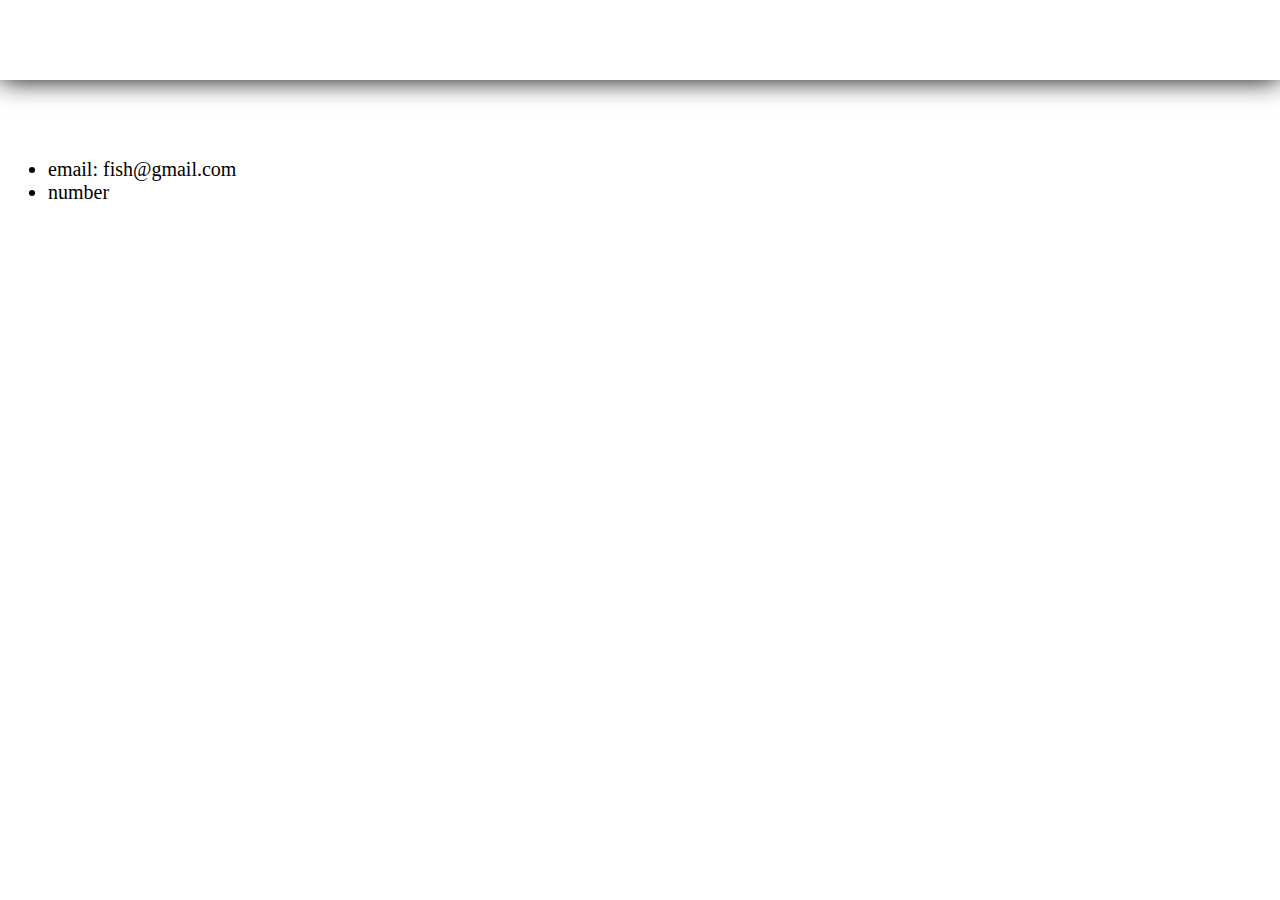
<file: contactInfo.html>
<!DOCTYPE html>
<html lang="en">
<head>
    <meta charset="UTF-8">
    <meta http-equiv="X-UA-Compatible" content="IE=edge">
    <meta name="viewport" content="width=device-width, initial-scale=1.0">
    <link rel="stylesheet" href="css/style.css">
    <title>Document</title>
</head>
<body>
    <header>
    </header>
    <main>
  <h1>contact info</h1>
  <ul id = "contactInfoID">
      <li>email: fish@gmail.com</li>
      <li>number</li>
  </ul>


    </main>
    <footer></footer>



</body>
</html>
</file>
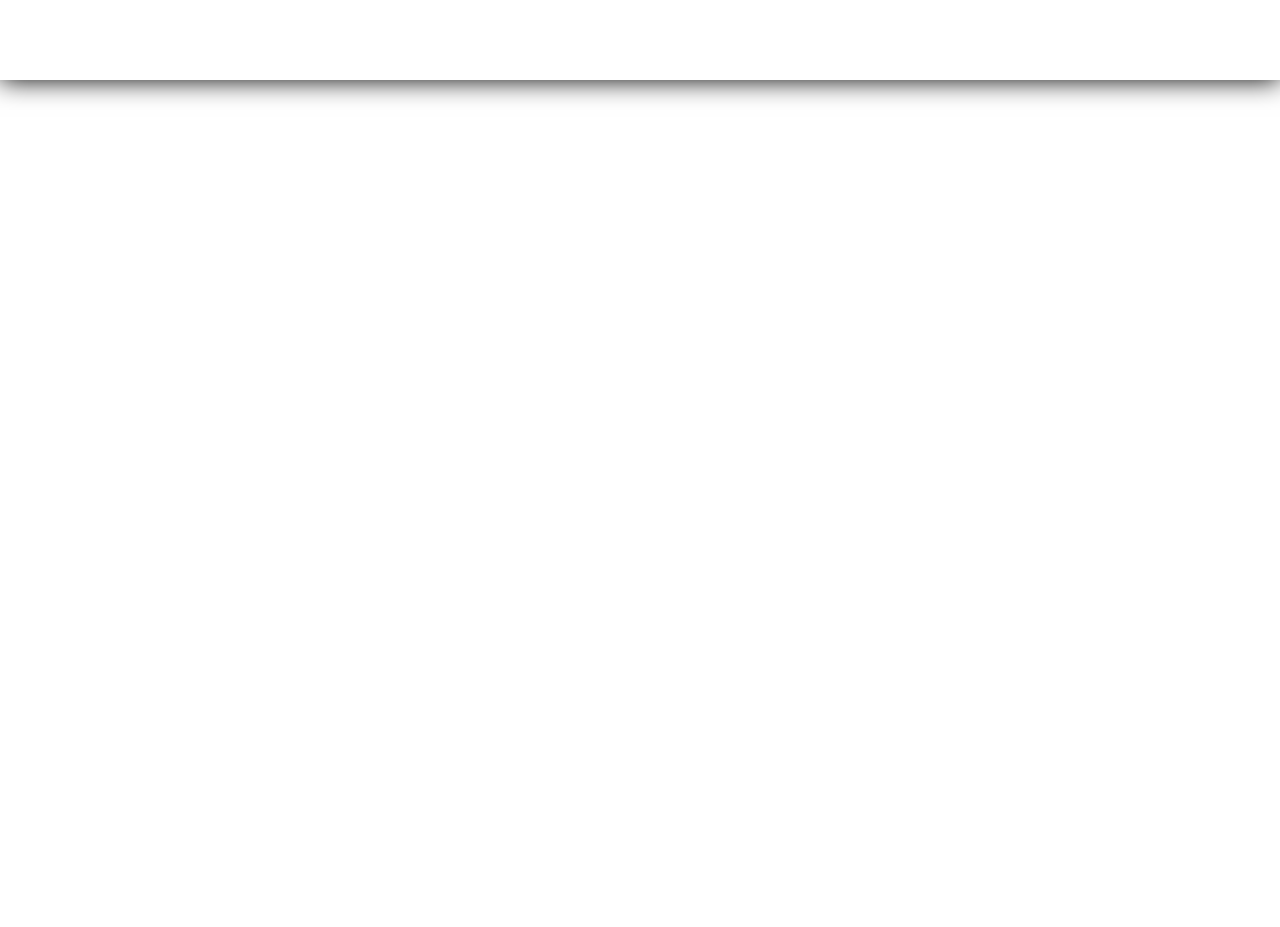
<file: hours.html>
<!DOCTYPE html>
<html lang="en">
<head>
    <meta charset="UTF-8">
    <meta http-equiv="X-UA-Compatible" content="IE=edge">
    <meta name="viewport" content="width=device-width, initial-scale=1.0">
    <link rel="stylesheet" href="css/style.css">
    <title>Document</title>
</head>
<body>
    <header>
    </header>
    <main>
        <h2 style ="color: white;">opening hours</h2>
        <ul style ="color: white; font-size: 20px;" >
            <li>6 am</li>
            <li>7 am</li>
            <li>8 am</li>
            <li>9 am</li>
            <li>10 am</li>
            <li>11 am</li>
            <li>12 pm</li>
            <li>1 pm</li>
            <li>2 pm</li>
            <li>3 pm</li>
            <li>4 pm</li>
            <li>5 pm</li>
            <li>6 pm</li>
            <li>7 pm</li></ul>



            

    </main>
    <footer></footer>



</body>
</html>
</file>
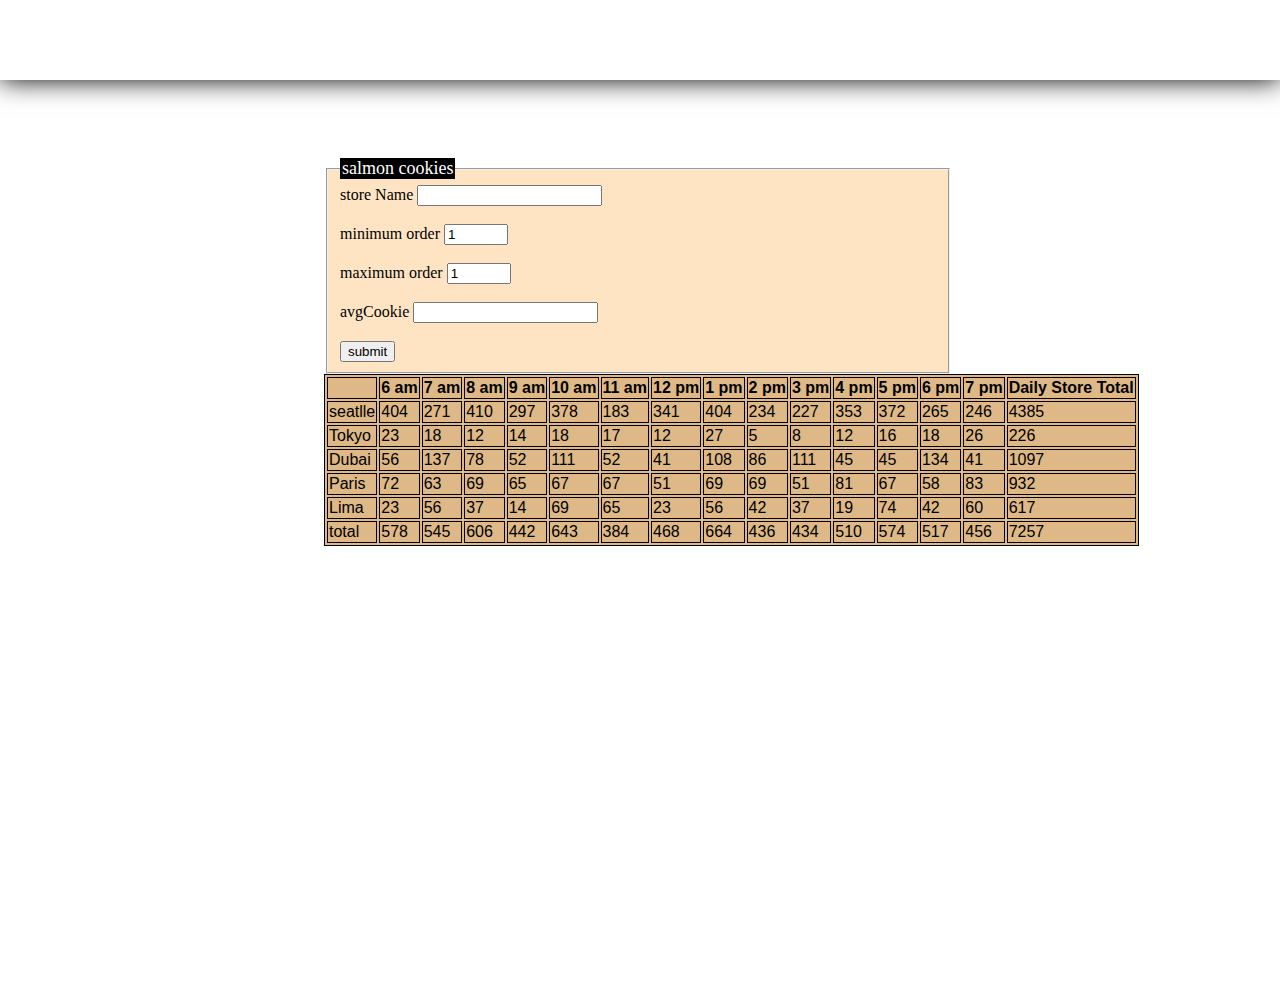
<file: sales.html>
<!DOCTYPE html>
<html lang="en">
<head>
    <meta charset="UTF-8">
    <meta http-equiv="X-UA-Compatible" content="IE=edge">
    <meta name="viewport" content="width=device-width, initial-scale=1.0">
     <link rel="stylesheet" href="css/style.css">
    <title>Document</title>
</head>
<body>
<header>

</header>
<main>
    <h1>sales</h1>
<div id="container">
    <form action = "" id = "myForm">
            <fieldset>
                <legend>salmon cookies </legend>
                <label for="storeName">store Name</label>
                <input type="text" name="storeName" id ="storeName" required minlength="4" maxlength="7"/>
                <br /><br />
                <label for="minCustomer">minimum order</label>
                <input type="number" name="minCustomer" id="minCustomer"  required value="1" min="1" max="200" />
                <br /><br />
                <label for="maxCustomer">maximum order</label>
                <input type="number" name="maxCustomer" id="maxCustomer" required  value="1" min="1" max="200" />
                <br /><br />
                <label for="avgCookie">avgCookie</label>
                <input type="text" name="avgCookie" id="avgCookie" required/>
                <br /><br />
                <input type="submit" value="submit"/>
              </fieldset>
            </form>
        



</div>
</main>



<footer></footer>
<script src="js/app.js"></script>
</body>
</html>
</file>
<file: css/style.css>
table,
th,
td {
  border: 1px solid black;
  background-color:burlywood;
  font-family:Arial, Helvetica, sans-serif;


  

}
div{

padding-left: 25%;

}

#unoreded1{
    list-style-type:square;
    margin: auto;
    width: 95%;
    padding: 1px;
    padding-top: 10px;
    margin: 5px;
    padding-left: 12px;
    color:black;
    font-size: 20px;
    font-family:Georgia, 'Times New Roman', Times, serif;
    text-align: center;
    list-style-position: outside;
    list-style: none;

}

#unorded2{
  list-style-type:square;
  margin: auto;
  width: 95%;
  padding: 1px;
  padding-top: 10px;
  margin: 5px;
  padding-left: 12px;
  color:black;
 font-size: 20px;
 font-family:Georgia, 'Times New Roman', Times, serif;
 text-align: center;
 list-style-position: outside;
 list-style: none;

 
}





body{
  margin-top:100px;
  padding:0px;
 background-repeat: no-repeat;
 /* background-size:cover; */
 /* background-color: cornsilk; */
 background-image: url(https://wallpapercave.com/wp/otgYJMh.jpg);  
 background-size:cover;

}
 

footer{
  text-align: center;
  bottom:0;
  margin-top: 300px;
  padding: 50px;
  right: 0px;
  left:0px;
  height: 50px;
  font-size: 30px;
  font-weight: bold;
  color: white;


} 

header {
  background-color: white;
  position: fixed;
  top: 0;
  left: 0;
  right: 0;
  height: 80px;
  display: flex;
  align-items: center;
  box-shadow: 0 0 25px 0 black;
}

header * {
  display: inline;
}

header li {
  margin: 20px;
}

header li a {
  color: black;
  text-decoration: none;
  right:20px;
  font-size: 20px;
  font-family:Georgia, 'Times New Roman', Times, serif;
}

 div img {
  border-radius: 4px;

 
 }

 #firstImage{
 text-align: center;
padding-left: 30px;
padding-bottom: 35px;
 }

 #fourPic{
  padding-left: 50px;
  display: inline-block;


}

#fourPic img{
 padding:30px;
 padding-left: 100px;
 margin-left: 30px;


}


img:hover {
  box-shadow: 0 0 2px 1px rgba(0, 140, 186, 0.5);
}

h1{
text-align: center;
font-family:Georgia, 'Times New Roman', Times, serif;
color: white;


}
#contactInfoID{
font-size: 20px;

}
form{
padding-right:320px ;
}
form fieldset{
background-color:bisque;


}

legend{
font-size: 18px;
background-color: black;
color:white;


}
#firstHead{
  text-align: center;
}
#secHead{

  text-align: center;
  
}
#Ul{
  background:wheat;
  padding: 5px;
  margin: 5px;
  
  border-style: inset;
}


#secUl{
  background:wheat;
  padding: 5px;
  margin: 5px;
  margin-top:20px;
  border-style: inset;
}
</file>
